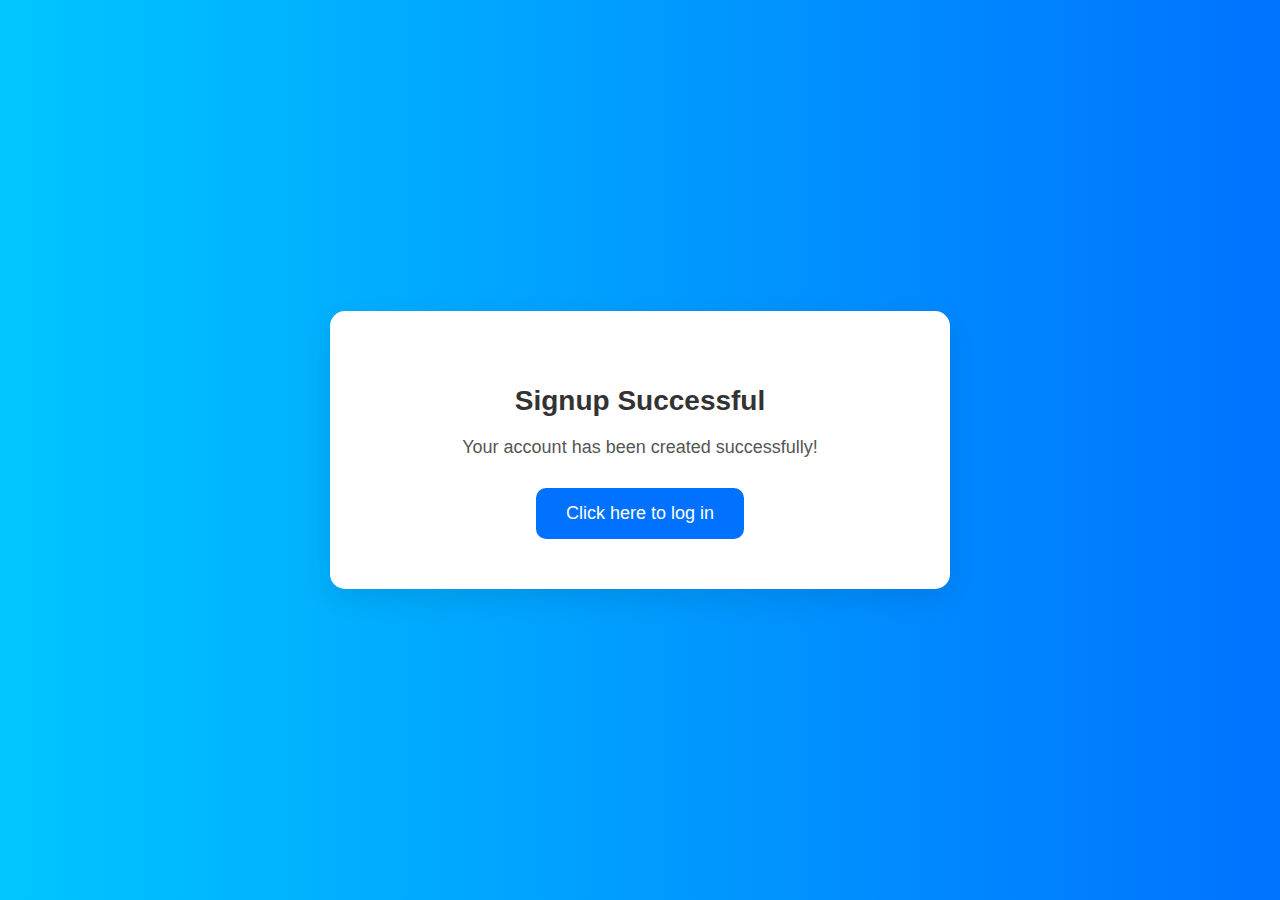
<file: templates/signupComp.html>
<!DOCTYPE html>
<html lang="en">
<head>
    <meta charset="UTF-8">
    <meta name="viewport" content="width=device-width, initial-scale=1.0">
    <title>Signup Successful</title>
    <link rel="stylesheet" href="/static/signupComp.css">
</head>
<body>
    <div class="container">
        <div class="success-message">
            <h2>Signup Successful</h2>
            <p>Your account has been created successfully!</p>
            <a href="{% url 'LogIn' %}" class="login-link">Click here to log in</a>
        </div>
    </div>
</body>
</html>
</file>
<file: static/signupComp.css>
body {
    font-family: 'Roboto', sans-serif;
    background: linear-gradient(to right, #00c6ff, #0072ff);
    display: flex;
    justify-content: center;
    align-items: center;
    height: 100vh;
    margin: 0;
}

.container {
    background-color: #ffffff;
    padding: 50px 60px;
    border-radius: 15px;
    box-shadow: 0 10px 30px rgba(0, 0, 0, 0.1);
    max-width: 500px;
    width: 100%;
    text-align: center;
    transition: transform 0.3s ease-in-out;
}

.container:hover {
    transform: translateY(-5px);
}

.success-message h2 {
    margin-bottom: 20px;
    color: #333;
    font-size: 28px;
    font-weight: 700;
}

.success-message p {
    margin-bottom: 30px;
    color: #555;
    font-size: 18px;
}

.login-link {
    display: inline-block;
    padding: 15px 30px;
    background-color: #0072ff;
    border: none;
    border-radius: 10px;
    color: #fff;
    font-size: 18px;
    text-decoration: none;
    transition: background-color 0.3s ease;
}

.login-link:hover {
    background-color: #005bb5;
}

.login-link:active {
    background-color: #004494;
}
</file>
